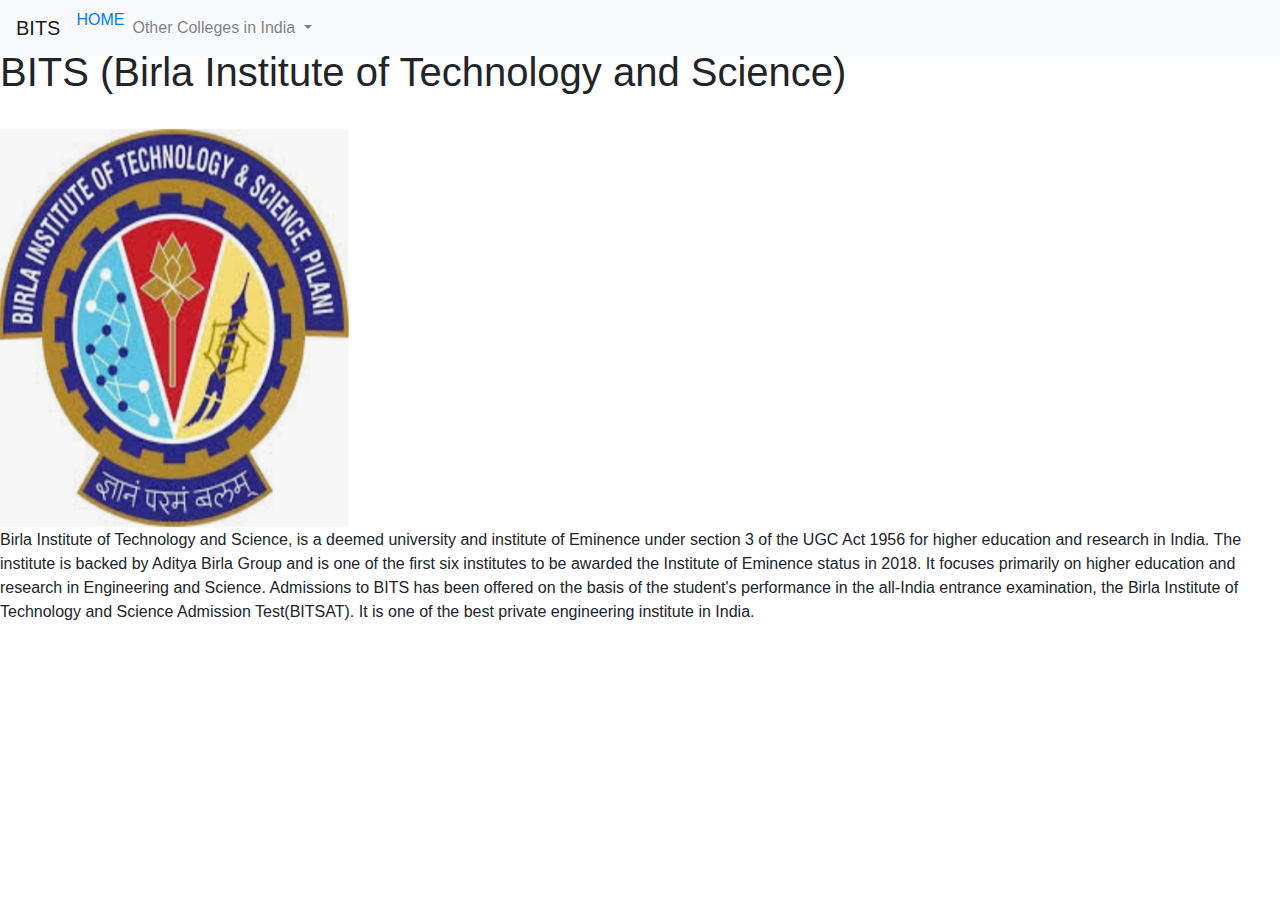
<file: bits.html>
<!doctype html>
<html lang="en">
  <head>
    <!-- Required meta tags -->
    <meta charset="utf-8">
    <meta name="viewport" content="width=device-width, initial-scale=1, shrink-to-fit=no">

    <!-- Bootstrap CSS -->
    <link rel="stylesheet" href="https://stackpath.bootstrapcdn.com/bootstrap/4.5.2/css/bootstrap.min.css" integrity="sha384-JcKb8q3iqJ61gNV9KGb8thSsNjpSL0n8PARn9HuZOnIxN0hoP+VmmDGMN5t9UJ0Z" crossorigin="anonymous">
     
    <title>My Web Page</title>
    
</head>
  <body>
    <div class="home">
        <nav class="navbar navbar-expand-lg navbar-light bg-light fixed-top">
            <a class="navbar-brand" href="#">BITS</a>
            <button class="navbar-toggler" type="button" data-toggle="collapse" data-target="#navbarSupportedContent" aria-controls="navbarSupportedContent" aria-expanded="false" aria-label="Toggle navigation">
              <span class="navbar-toggler-icon"></span>
            </button>
          
            <div class="collapse navbar-collapse" id="navbarSupportedContent">
              <ul class="navbar-nav mr-auto">
                <a  href="index.html">HOME</a>
                <li class="nav-item dropdown">
                    <a class="nav-link dropdown-toggle" href="#" id="navbarDropdown" role="button" data-toggle="dropdown" aria-haspopup="true" aria-expanded="false">
                      Other Colleges in India
                    </a>
                <div class="dropdown-menu" aria-labelledby="navbarDropdown">
                    <a class="dropdown-item" href="iit.html">IIT</a>
                    <a class="dropdown-item" href="nit.html">NIT</a>
                    
                      <a class="dropdown-item" href="thapar.html">THAPAR</a>
                  </div>
                
                    </nav>
                    </div>
                    <br><br>
                
            
            <h1><centre>BITS (Birla Institute of Technology and Science)</centre></h1> 
            <br>
            <div class="img">
              <img src="IMG_20200920_144510.jpg" height="400px" width="350px">
             </div>
               <p> Birla Institute of Technology and Science, is a deemed university and institute of Eminence under section 3
                of the UGC Act 1956 for higher education and research in India. The institute is backed by Aditya Birla Group
                and is one of the first six institutes to be awarded the Institute of Eminence status in 2018. It focuses
                primarily on higher education and research in Engineering and Science. Admissions to BITS has been offered on the  
                basis of the student's performance in the all-India entrance examination, the Birla Institute of Technology and
                Science Admission Test(BITSAT). It is one of the best private engineering institute in India.
             </p>

                    

    
            <!-- Optional JavaScript -->
            <!-- jQuery first, then Popper.js, then Bootstrap JS -->
            <script src="https://code.jquery.com/jquery-3.5.1.slim.min.js" integrity="sha384-DfXdz2htPH0lsSSs5nCTpuj/zy4C+OGpamoFVy38MVBnE+IbbVYUew+OrCXaRkfj" crossorigin="anonymous"></script>
            <script src="https://cdn.jsdelivr.net/npm/popper.js@1.16.1/dist/umd/popper.min.js" integrity="sha384-9/reFTGAW83EW2RDu2S0VKaIzap3H66lZH81PoYlFhbGU+6BZp6G7niu735Sk7lN" crossorigin="anonymous"></script>
            <script src="https://stackpath.bootstrapcdn.com/bootstrap/4.5.2/js/bootstrap.min.js" integrity="sha384-B4gt1jrGC7Jh4AgTPSdUtOBvfO8shuf57BaghqFfPlYxofvL8/KUEfYiJOMMV+rV" crossorigin="anonymous"></script>
          </body>
        </html>



    </body>
</html>
</file>
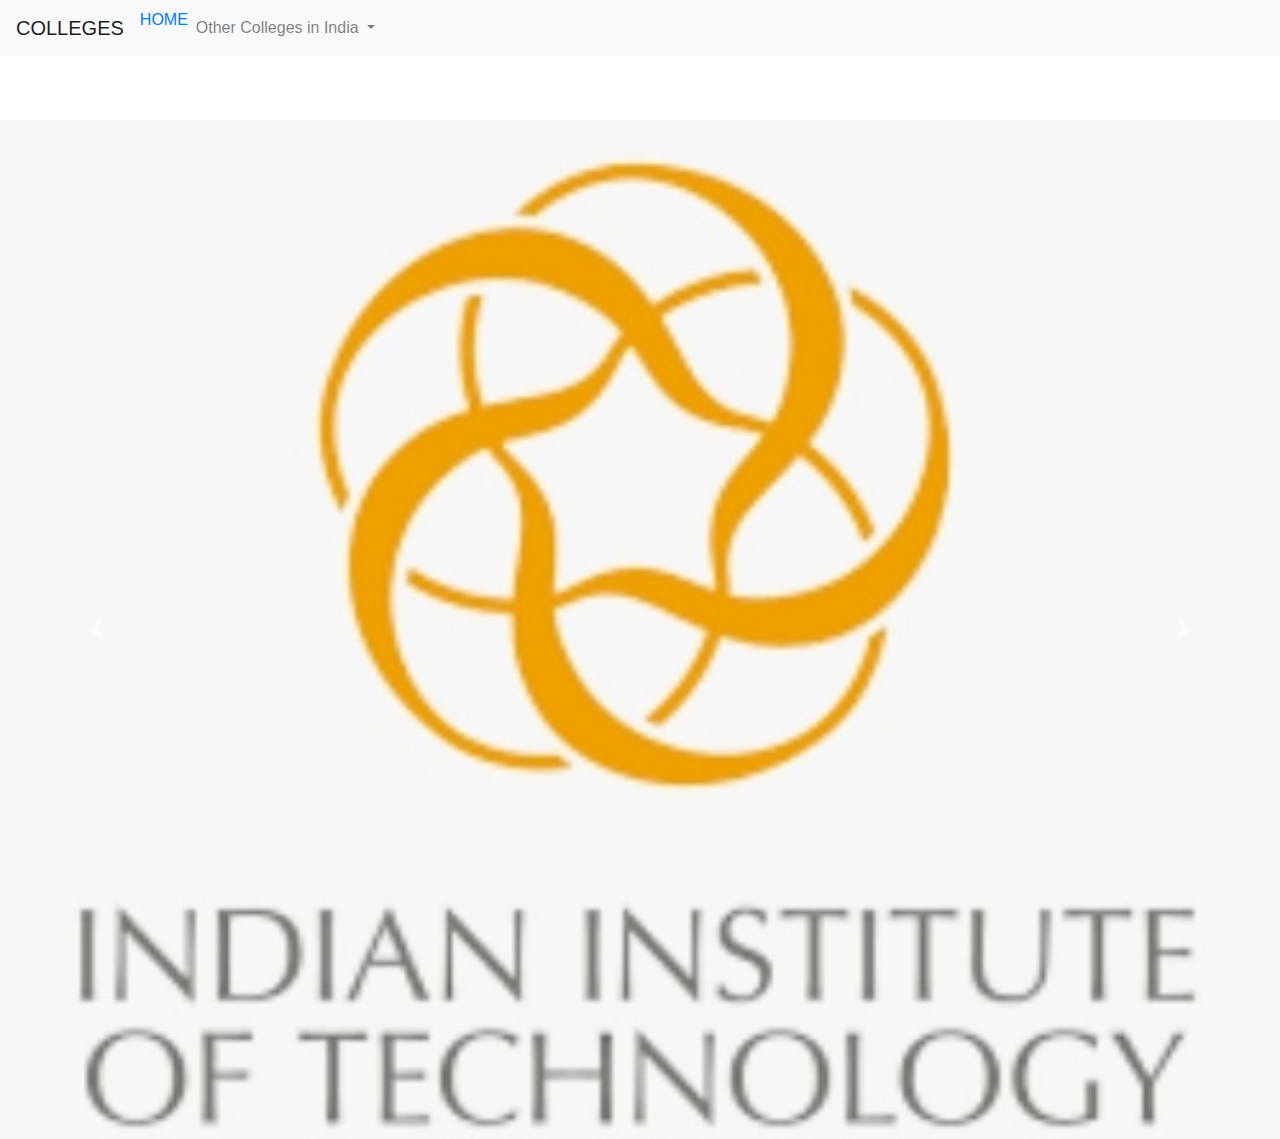
<file: college.html>
<!doctype html>
<html lang="en">
  <head>
    <!-- Required meta tags -->
    <meta charset="utf-8">
    <meta name="viewport" content="width=device-width, initial-scale=1, shrink-to-fit=no">

    <!-- Bootstrap CSS -->
    <link rel="stylesheet" href="https://stackpath.bootstrapcdn.com/bootstrap/4.5.2/css/bootstrap.min.css" integrity="sha384-JcKb8q3iqJ61gNV9KGb8thSsNjpSL0n8PARn9HuZOnIxN0hoP+VmmDGMN5t9UJ0Z" crossorigin="anonymous">
     
    <title>SCOPE</title>
    
</head>
   
  <body>
    <div class="home">
      <nav class="navbar navbar-expand-lg navbar-light bg-light fixed-top">
          <a class="navbar-brand" href="#">COLLEGES</a>
          <button class="navbar-toggler" type="button" data-toggle="collapse" data-target="#navbarSupportedContent" aria-controls="navbarSupportedContent" aria-expanded="false" aria-label="Toggle navigation">
            <span class="navbar-toggler-icon"></span>
          </button>
        
          <div class="collapse navbar-collapse" id="navbarSupportedContent">
            <ul class="navbar-nav mr-auto">
              <a  href="index.html">HOME</a>
                
              
              <li class="nav-item dropdown">
                <a class="nav-link dropdown-toggle" href="#" id="navbarDropdown" role="button" data-toggle="dropdown" aria-haspopup="true" aria-expanded="false">
                  Other Colleges in India
                </a>
                <div class="dropdown-menu" aria-labelledby="navbarDropdown">
                  <a class="dropdown-item" href="iit.html">IIT</a>
                  <a class="dropdown-item" href="nit.html">NIT</a>
                  <a class="dropdown-item" href="thapar.html">THAPAR</a>
                  <a class="dropdown-item" href="bits.html">BITS</a>
                  
                  <div class="dropdown-divider"></div>
                  <a class="dropdown-item" href="about.html">About Me</a>
                </div>
              </li>
              
                
              
            </ul>
            
          </div>
        </nav>

  </div>
  
    
              <br><br>

       
            <div id="carouselExampleIndicators" class="carousel slide" data-ride="carousel">
              <ol class="carousel-indicators">
                <li data-target="#carouselExampleIndicators" data-slide-to="0" class="active"></li>
                <li data-target="#carouselExampleIndicators" data-slide-to="1"></li>
                <li data-target="#carouselExampleIndicators" data-slide-to="2"></li>
              </ol>
            </div>
        </nav>
        <br><br><br>
              <!--<div class="carousel-inner">
                <div class="carousel-item active">
                  <a href="iit.html">
                  <img src="IMG_20200920_144556.jpg" class="d-block w-200" alt="..."></a>
                </div>
                <div class="carousel-item">
                  <a href="nit.html">
                  <img src="IMG_20200920_144452.jpg" class="d-block w-200" alt="..."></a>
                </div>
                <div class="carousel-item">
                  <a href="thapar.html">
                  <img src="IMG_20200920_144529.jpg" class="d-block w-200" alt="..."></a>
                </div>
                <div class="carousel-item">
                  <a href="bits.html">
                  <img src="IMG_20200920_144510.jpg" class="d-block w-200" alt="..."></a>
                </div>
              </div>
              <a class="carousel-control-prev" href="#carouselExampleIndicators" role="button" data-slide="prev">
                <span class="carousel-control-prev-icon" aria-hidden="true"></span>
                <span class="sr-only">Previous</span>
              </a>
              <a class="carousel-control-next" href="#carouselExampleIndicators" role="button" data-slide="next">
                <span class="carousel-control-next-icon" aria-hidden="true"></span>
                <span class="sr-only">Next</span>
              </a>
            </div>-->
            <div id="carouselExampleFade" class="carousel slide carousel-fade" data-ride="carousel">
              <div class="carousel-inner">
                <div class="carousel-item active">
                  <a href="iit.html">
                  <img src="IMG_20200920_144556.jpg" class="d-block w-100" alt="1"></a>
                </div>
                <div class="carousel-item">
                  <a href="nit.html">
                  <img src="IMG_20200920_144452.jpg" class="d-block w-100" alt="1"></a>
                </div>
                <div class="carousel-item">
                  <a href="thapar.html">
                  <img src="IMG_20200920_144529.jpg" class="d-block w-100" alt="1"></a>
                </div>
                <div class="carousel-item">
                  <a href="bits.html">
                  <img src="IMG_20200920_144510.jpg" class="d-block w-100" alt="1"></a>
                </div>
              </div>
              <a class="carousel-control-prev" href="#carouselExampleFade" role="button" data-slide="prev">
                <span class="carousel-control-prev-icon" aria-hidden="true"></span>
                <span class="sr-only">Previous</span>
              </a>
              <a class="carousel-control-next" href="#carouselExampleFade" role="button" data-slide="next">
                <span class="carousel-control-next-icon" aria-hidden="true"></span>
                <span class="sr-only">Next</span>
              </a>
            </div>
        
          
            
    
      
    


      <!-- Optional JavaScript -->
            <!-- jQuery first, then Popper.js, then Bootstrap JS -->
            <script src="https://code.jquery.com/jquery-3.5.1.slim.min.js" integrity="sha384-DfXdz2htPH0lsSSs5nCTpuj/zy4C+OGpamoFVy38MVBnE+IbbVYUew+OrCXaRkfj" crossorigin="anonymous"></script>
            <script src="https://cdn.jsdelivr.net/npm/popper.js@1.16.1/dist/umd/popper.min.js" integrity="sha384-9/reFTGAW83EW2RDu2S0VKaIzap3H66lZH81PoYlFhbGU+6BZp6G7niu735Sk7lN" crossorigin="anonymous"></script>
            <script src="https://stackpath.bootstrapcdn.com/bootstrap/4.5.2/js/bootstrap.min.js" integrity="sha384-B4gt1jrGC7Jh4AgTPSdUtOBvfO8shuf57BaghqFfPlYxofvL8/KUEfYiJOMMV+rV" crossorigin="anonymous"></script>
          </body>
        </html>
</file>
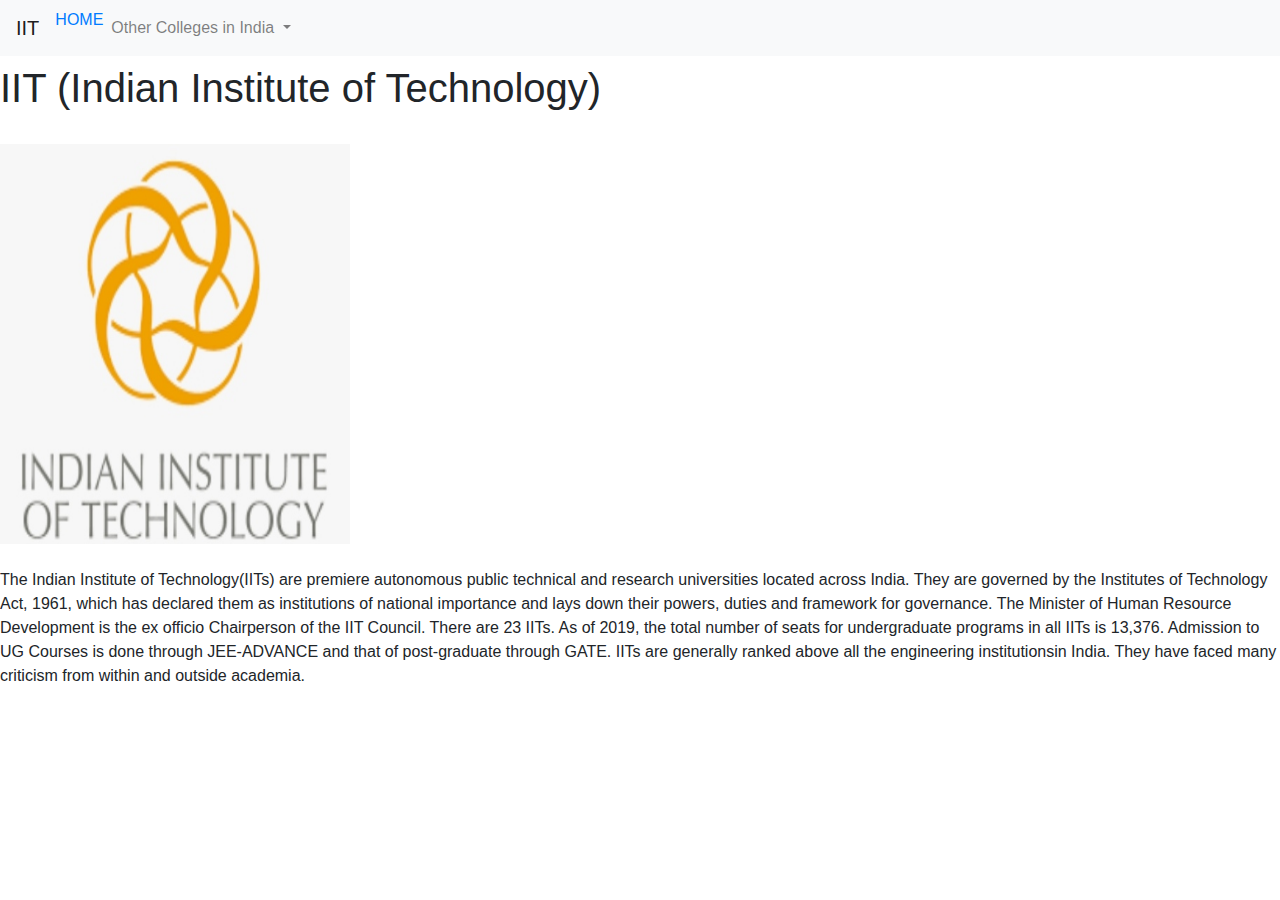
<file: iit.html>
<!doctype html>
<html lang="en">
  <head>
    <!-- Required meta tags -->
    <meta charset="utf-8">
    <meta name="viewport" content="width=device-width, initial-scale=1, shrink-to-fit=no">

    <!-- Bootstrap CSS -->
    <link rel="stylesheet" href="https://stackpath.bootstrapcdn.com/bootstrap/4.5.2/css/bootstrap.min.css" integrity="sha384-JcKb8q3iqJ61gNV9KGb8thSsNjpSL0n8PARn9HuZOnIxN0hoP+VmmDGMN5t9UJ0Z" crossorigin="anonymous">
     
    <title>My Web Page</title>
     
</head>
  <body>
    <div class="home">
        <nav class="navbar navbar-expand-lg navbar-light bg-light fixed-top">
            <a class="navbar-brand" href="#">IIT</a>
            <button class="navbar-toggler" type="button" data-toggle="collapse" data-target="#navbarSupportedContent" aria-controls="navbarSupportedContent" aria-expanded="false" aria-label="Toggle navigation">
              <span class="navbar-toggler-icon"></span>
            </button>
          
            <div class="collapse navbar-collapse" id="navbarSupportedContent">
              <ul class="navbar-nav mr-auto">
                <a  href="index.html">HOME</a>
                <li class="nav-item dropdown">
                    <a class="nav-link dropdown-toggle" href="#" id="navbarDropdown" role="button" data-toggle="dropdown" aria-haspopup="true" aria-expanded="false">
                      Other Colleges in India
                    </a>
                <div class="dropdown-menu" aria-labelledby="navbarDropdown">
                    <a class="dropdown-item" href="nit.html">NIT</a>
                    <a class="dropdown-item" href="thapar.html">THAPAR</a>
                    
                      <a class="dropdown-item" href="bits.html">BITS</a>
                  </div>
                
                    </nav>
                    </div>
                    <br><br>
                    <p>
                    
                    <h1><centre>IIT (Indian Institute of Technology)</centre></h1> 
                    <br>
                    <div class="img">
                    <img src="IMG_20200920_144556.jpg" height="400px" width="350px">
                    </div>
                    
                    <br>
                
                      The Indian Institute of Technology(IITs) are premiere autonomous public technical and research universities
                      located across India. They are governed by the Institutes of Technology Act, 1961, which has declared them 
                      as institutions of national importance and lays down their powers, duties and framework for governance.
                      The Minister of Human Resource Development is the ex officio Chairperson of the IIT Council. There are 23 IITs.
                      As of 2019, the total number of seats for undergraduate programs in all IITs is 13,376. Admission to UG Courses 
                      is done through JEE-ADVANCE and that of post-graduate through GATE. IITs are generally ranked above all the 
                      engineering institutionsin India. They have faced many criticism from within and outside academia.   
                  </p>

         </div>
            <!-- Optional JavaScript -->
            <!-- jQuery first, then Popper.js, then Bootstrap JS -->
            <script src="https://code.jquery.com/jquery-3.5.1.slim.min.js" integrity="sha384-DfXdz2htPH0lsSSs5nCTpuj/zy4C+OGpamoFVy38MVBnE+IbbVYUew+OrCXaRkfj" crossorigin="anonymous"></script>
            <script src="https://cdn.jsdelivr.net/npm/popper.js@1.16.1/dist/umd/popper.min.js" integrity="sha384-9/reFTGAW83EW2RDu2S0VKaIzap3H66lZH81PoYlFhbGU+6BZp6G7niu735Sk7lN" crossorigin="anonymous"></script>
            <script src="https://stackpath.bootstrapcdn.com/bootstrap/4.5.2/js/bootstrap.min.js" integrity="sha384-B4gt1jrGC7Jh4AgTPSdUtOBvfO8shuf57BaghqFfPlYxofvL8/KUEfYiJOMMV+rV" crossorigin="anonymous"></script>
          </body>
        </html>
</file>
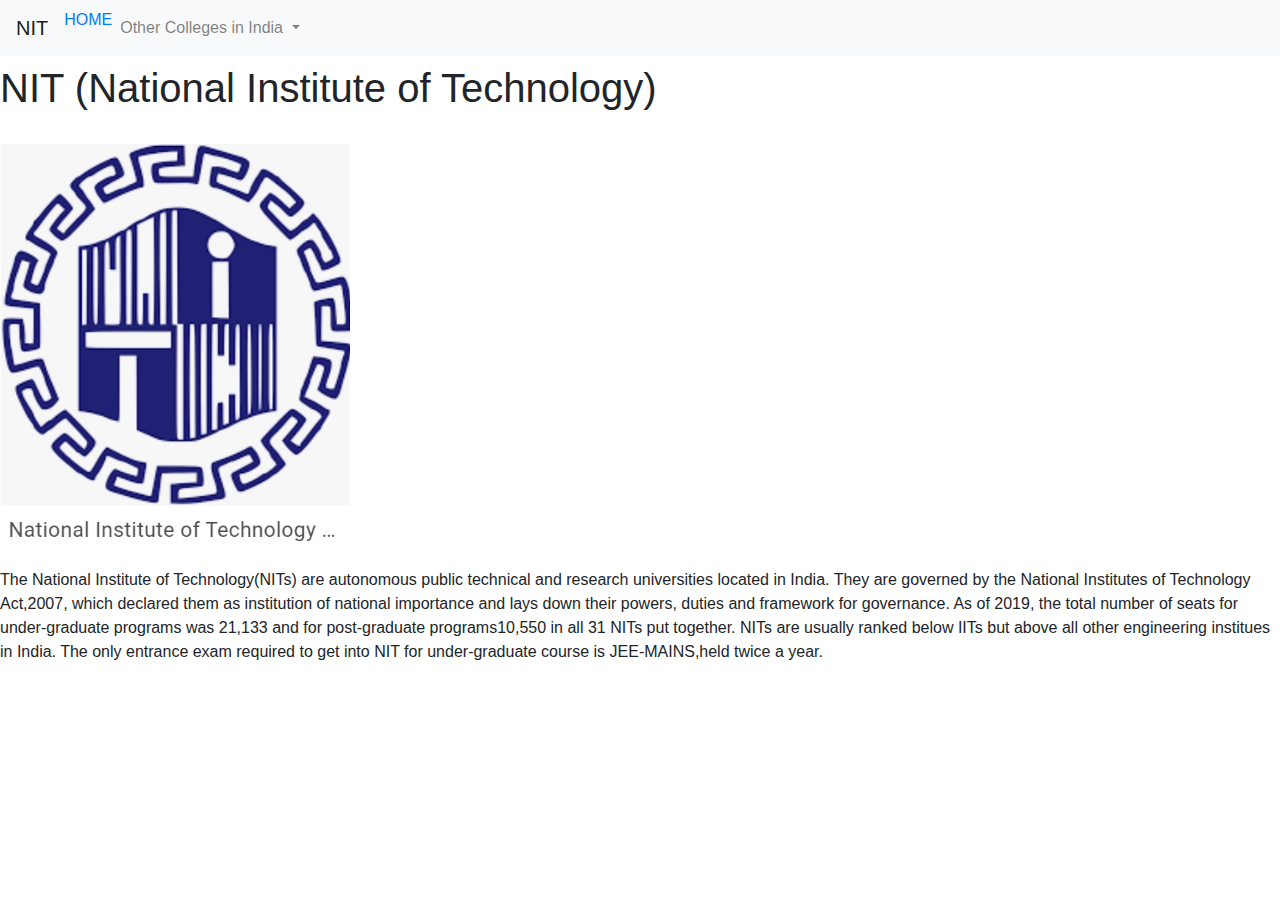
<file: nit.html>
<!doctype html>
<html lang="en">
  <head>
    <!-- Required meta tags -->
    <meta charset="utf-8">
    <meta name="viewport" content="width=device-width, initial-scale=1, shrink-to-fit=no">

    <!-- Bootstrap CSS -->
    <link rel="stylesheet" href="https://stackpath.bootstrapcdn.com/bootstrap/4.5.2/css/bootstrap.min.css" integrity="sha384-JcKb8q3iqJ61gNV9KGb8thSsNjpSL0n8PARn9HuZOnIxN0hoP+VmmDGMN5t9UJ0Z" crossorigin="anonymous">
     
    <title>My Web Page</title>
      
</head>
  <body>
    <div class="home">
        <nav class="navbar navbar-expand-lg navbar-light bg-light fixed-top">
            <a class="navbar-brand" href="#">NIT</a>
            <button class="navbar-toggler" type="button" data-toggle="collapse" data-target="#navbarSupportedContent" aria-controls="navbarSupportedContent" aria-expanded="false" aria-label="Toggle navigation">
              <span class="navbar-toggler-icon"></span>
            </button>
          
            <div class="collapse navbar-collapse" id="navbarSupportedContent">
              <ul class="navbar-nav mr-auto">
                <a  href="index.html">HOME</a>
                <li class="nav-item dropdown">
                    <a class="nav-link dropdown-toggle" href="#" id="navbarDropdown" role="button" data-toggle="dropdown" aria-haspopup="true" aria-expanded="false">
                      Other Colleges in India
                    </a>
                <div class="dropdown-menu" aria-labelledby="navbarDropdown">
                    <a class="dropdown-item" href="iit.html">IIT</a>
                    <a class="dropdown-item" href="thapar.html">THAPAR</a>
                    
                      <a class="dropdown-item" href="bits.html">BITS</a>
                  </div>
                
                    </nav>
                    </div><br><br>
                    <p>
                    <h1><centre>NIT (National Institute of Technology)</centre></h1> 
                    <br>
                    <div class="img">
                       <img src="IMG_20200920_144452.jpg" height="400px" width="350px">
                      </div>
                       <br>
                        The National Institute of Technology(NITs) are autonomous public technical and research universities
                        located in India. They are governed by the National Institutes of Technology Act,2007, which declared them as 
                        institution of national importance and lays down their powers, duties and framework for governance. As of
                        2019, the total number of seats for under-graduate programs was 21,133 and for post-graduate programs10,550 
                        in all 31 NITs put together. NITs are usually ranked below IITs but above all other engineering institues 
                        in India. The only entrance exam required to get into NIT for under-graduate course is JEE-MAINS,held twice
                        a year.



                    </p>

    
            <!-- Optional JavaScript -->
            <!-- jQuery first, then Popper.js, then Bootstrap JS -->
            <script src="https://code.jquery.com/jquery-3.5.1.slim.min.js" integrity="sha384-DfXdz2htPH0lsSSs5nCTpuj/zy4C+OGpamoFVy38MVBnE+IbbVYUew+OrCXaRkfj" crossorigin="anonymous"></script>
            <script src="https://cdn.jsdelivr.net/npm/popper.js@1.16.1/dist/umd/popper.min.js" integrity="sha384-9/reFTGAW83EW2RDu2S0VKaIzap3H66lZH81PoYlFhbGU+6BZp6G7niu735Sk7lN" crossorigin="anonymous"></script>
            <script src="https://stackpath.bootstrapcdn.com/bootstrap/4.5.2/js/bootstrap.min.js" integrity="sha384-B4gt1jrGC7Jh4AgTPSdUtOBvfO8shuf57BaghqFfPlYxofvL8/KUEfYiJOMMV+rV" crossorigin="anonymous"></script>
          </body>
        </html>



    </body>
</html>
</file>
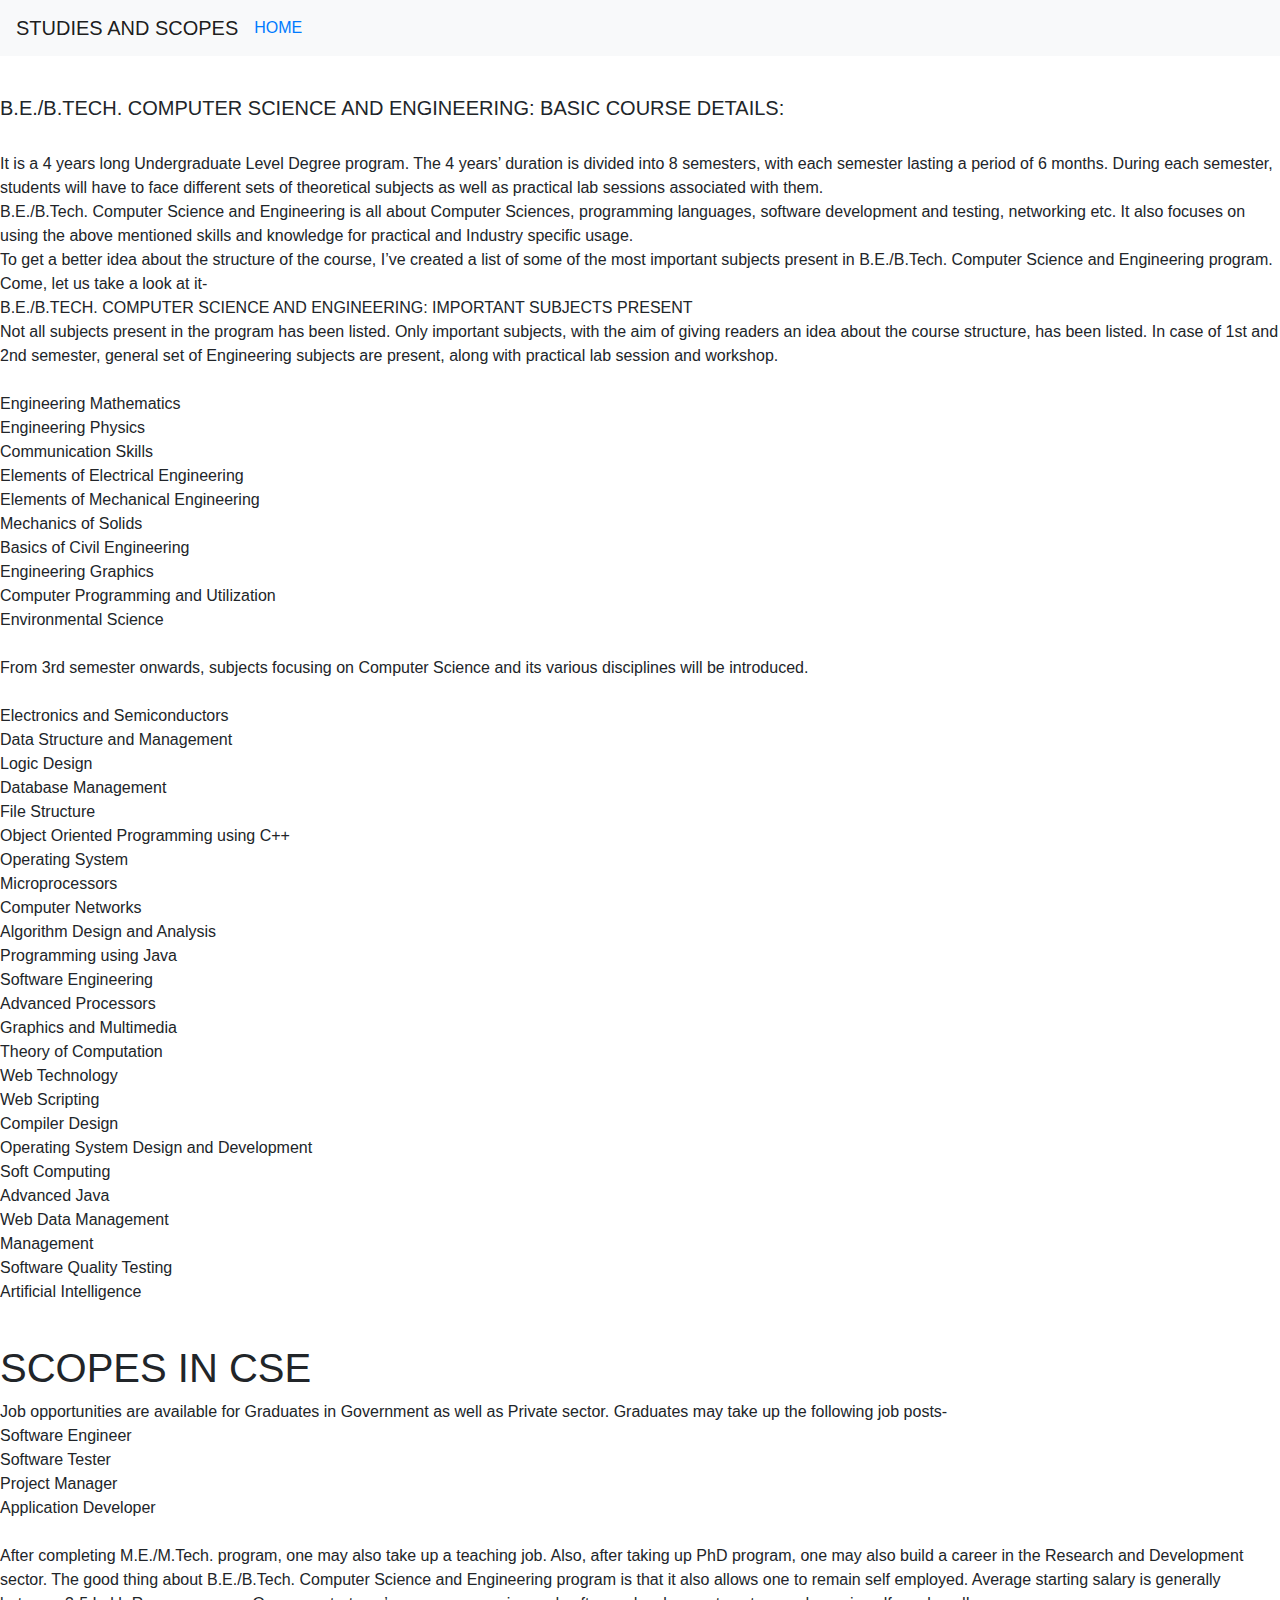
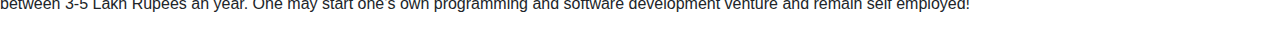
<file: scope.html>
<!doctype html>
<html lang="en">
  <head>
    <!-- Required meta tags -->
    <meta charset="utf-8">
    <meta name="viewport" content="width=device-width, initial-scale=1, shrink-to-fit=no">

    <!-- Bootstrap CSS -->
    <link rel="stylesheet" href="https://stackpath.bootstrapcdn.com/bootstrap/4.5.2/css/bootstrap.min.css" integrity="sha384-JcKb8q3iqJ61gNV9KGb8thSsNjpSL0n8PARn9HuZOnIxN0hoP+VmmDGMN5t9UJ0Z" crossorigin="anonymous">
    <link rel="stylesheet" href="scope.css" >
    <title>SCOPE</title>
     
</head>
<body>
<div class="home">
    <nav class="navbar navbar-expand-lg navbar-light bg-light fixed-top">
        <a class="navbar-brand" href="#">STUDIES AND SCOPES</a>
        <button class="navbar-toggler" type="button" data-toggle="collapse" data-target="#navbarSupportedContent" aria-controls="navbarSupportedContent" aria-expanded="false" aria-label="Toggle navigation">
          <span class="navbar-toggler-icon"></span>
        </button>
      
        <div class="collapse navbar-collapse" id="navbarSupportedContent">
          <ul class="navbar-nav mr-auto">
            <a  href="index.html">HOME</a>
            </ul>
            </div>
            
                </nav>
                <br>
                <br>
                <br><br>
                
                  <h5>B.E./B.TECH. COMPUTER SCIENCE AND ENGINEERING: BASIC COURSE DETAILS:</h5><br>
<p>It is a 4 years long Undergraduate Level Degree program. The 4 years’ duration is divided into 8 semesters, with each semester lasting a period of 6 months. During each semester, students will have to face different sets of theoretical subjects as well as practical lab sessions associated with them.
<br>
 

B.E./B.Tech. Computer Science and Engineering is all about Computer Sciences, programming languages, software development and testing, networking etc. It also focuses on using the above mentioned skills and knowledge for practical and Industry specific usage.
<br>
 

To get a better idea about the structure of the course, I’ve created a list of some of the most important subjects present in B.E./B.Tech. Computer Science and Engineering program. Come, let us take a look at it-
<br>
 

B.E./B.TECH. COMPUTER SCIENCE AND ENGINEERING: IMPORTANT SUBJECTS PRESENT <br>
Not all subjects present in the program has been listed. Only important subjects, with the aim of giving readers an idea about the course structure, has been listed.
In case of 1st and 2nd semester, general set of Engineering subjects are present, along with practical lab session and workshop.
<br><br>
Engineering Mathematics<br>
Engineering Physics<br>
Communication Skills<br>
Elements of Electrical Engineering<br>
Elements of Mechanical Engineering<br>
Mechanics of Solids<br>
Basics of Civil Engineering<br>
Engineering Graphics<br>
Computer Programming and Utilization<br>
Environmental Science<br><br>
 

From 3rd semester onwards, subjects focusing on Computer Science and its various disciplines will be introduced.

 <br>
<br>
Electronics and Semiconductors<br>
Data Structure and Management<br>
Logic Design<br>
Database Management<br>
File Structure<br>
Object Oriented Programming using C++<br>
Operating System<br>
Microprocessors<br>
Computer Networks<br>
Algorithm Design and Analysis<br>
Programming using Java<br>
Software Engineering<br>
Advanced Processors<br>
Graphics and Multimedia<br>
Theory of Computation<br>
Web Technology<br>
Web Scripting<br>
Compiler Design<br>
Operating System Design and Development<br>
Soft Computing<br>
Advanced Java<br>
Web Data Management<br>
Management<br>
Software Quality Testing<br>
Artificial Intelligence     <br>        


</p>
<br>
                <h1> SCOPES IN CSE</h1>
                
                <p>
                  Job opportunities are available for Graduates in Government as well as Private sector. Graduates may take up the following job posts-

 <br>

Software Engineer<br>
Software Tester<br>

Project Manager<br>
Application Developer<br><br>
After completing M.E./M.Tech. program, one may also take up a teaching job. Also, after taking up PhD program, one may also build a career in the Research and Development sector. The good thing about B.E./B.Tech. Computer Science and Engineering program is that it also allows one to remain self employed. Average starting salary is generally between 3-5 Lakh Rupees an year. One may start one’s own programming and software development venture and remain self employed!   


               </p>

                

  
      

      <!-- Optional JavaScript -->
            <!-- jQuery first, then Popper.js, then Bootstrap JS -->
            <script src="https://code.jquery.com/jquery-3.5.1.slim.min.js" integrity="sha384-DfXdz2htPH0lsSSs5nCTpuj/zy4C+OGpamoFVy38MVBnE+IbbVYUew+OrCXaRkfj" crossorigin="anonymous"></script>
            <script src="https://cdn.jsdelivr.net/npm/popper.js@1.16.1/dist/umd/popper.min.js" integrity="sha384-9/reFTGAW83EW2RDu2S0VKaIzap3H66lZH81PoYlFhbGU+6BZp6G7niu735Sk7lN" crossorigin="anonymous"></script>
            <script src="https://stackpath.bootstrapcdn.com/bootstrap/4.5.2/js/bootstrap.min.js" integrity="sha384-B4gt1jrGC7Jh4AgTPSdUtOBvfO8shuf57BaghqFfPlYxofvL8/KUEfYiJOMMV+rV" crossorigin="anonymous"></script>
          </body>
        </html>
</file>
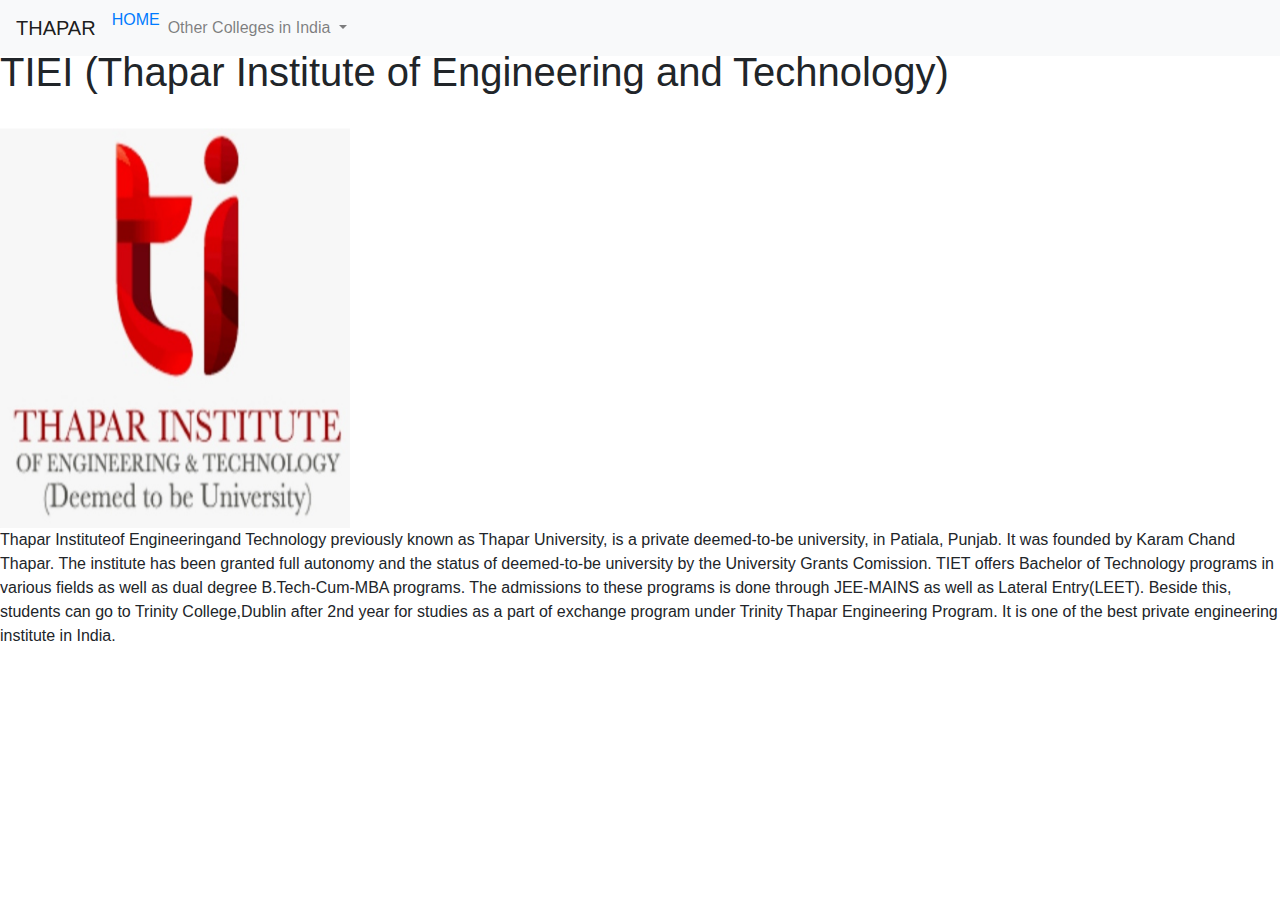
<file: thapar.html>
<!doctype html>
<html lang="en">
  <head>
    <!-- Required meta tags -->
    <meta charset="utf-8">
    <meta name="viewport" content="width=device-width, initial-scale=1, shrink-to-fit=no">

    <!-- Bootstrap CSS -->
    <link rel="stylesheet" href="https://stackpath.bootstrapcdn.com/bootstrap/4.5.2/css/bootstrap.min.css" integrity="sha384-JcKb8q3iqJ61gNV9KGb8thSsNjpSL0n8PARn9HuZOnIxN0hoP+VmmDGMN5t9UJ0Z" crossorigin="anonymous">
     
    <title>My Web Page</title>
    
</head>
  <body>

    <div class="home">
        <nav class="navbar navbar-expand-lg navbar-light bg-light fixed-top">
            <a class="navbar-brand" href="#">THAPAR</a>
            <button class="navbar-toggler" type="button" data-toggle="collapse" data-target="#navbarSupportedContent" aria-controls="navbarSupportedContent" aria-expanded="false" aria-label="Toggle navigation">
              <span class="navbar-toggler-icon"></span>
            </button>
          
            <div class="collapse navbar-collapse" id="navbarSupportedContent">
              <ul class="navbar-nav mr-auto">
                <a  href="index.html">HOME</a>
                <li class="nav-item dropdown">
                    <a class="nav-link dropdown-toggle" href="#" id="navbarDropdown" role="button" data-toggle="dropdown" aria-haspopup="true" aria-expanded="false">
                      Other Colleges in India
                    </a>
                <div class="dropdown-menu" aria-labelledby="navbarDropdown">
                    <a class="dropdown-item" href="iit.html">IIT</a>
                    <a class="dropdown-item" href="nit.html">NIT</a>
                    
                      <a class="dropdown-item" href="bits.html">BITS</a>
                  </div>
                
                    </nav>
                    </div>
               <br><br> 
            
            <h1><centre>TIEI (Thapar Institute of Engineering and Technology)</centre></h1> 
            <br>
            <div class="img">
              <img src="IMG_20200920_144529.jpg" height="400px" width="350px">
             </div>
            <p>
                Thapar Instituteof Engineeringand Technology previously known as Thapar University, is a private deemed-to-be 
                university, in Patiala, Punjab. It was founded by Karam Chand Thapar. The institute has been granted full 
                autonomy and the status of deemed-to-be university by the University Grants Comission. TIET offers Bachelor 
                of Technology programs in various fields as well as dual degree B.Tech-Cum-MBA programs. The admissions to 
                these programs is done through JEE-MAINS as well as Lateral Entry(LEET). Beside this, students can go to 
                Trinity College,Dublin after 2nd year for studies as a part of exchange program under Trinity Thapar 
                Engineering Program. It is one of the best private engineering institute in India.
                  
            </p>
                    
    
            <!-- Optional JavaScript -->
            <!-- jQuery first, then Popper.js, then Bootstrap JS -->
            <script src="https://code.jquery.com/jquery-3.5.1.slim.min.js" integrity="sha384-DfXdz2htPH0lsSSs5nCTpuj/zy4C+OGpamoFVy38MVBnE+IbbVYUew+OrCXaRkfj" crossorigin="anonymous"></script>
            <script src="https://cdn.jsdelivr.net/npm/popper.js@1.16.1/dist/umd/popper.min.js" integrity="sha384-9/reFTGAW83EW2RDu2S0VKaIzap3H66lZH81PoYlFhbGU+6BZp6G7niu735Sk7lN" crossorigin="anonymous"></script>
            <script src="https://stackpath.bootstrapcdn.com/bootstrap/4.5.2/js/bootstrap.min.js" integrity="sha384-B4gt1jrGC7Jh4AgTPSdUtOBvfO8shuf57BaghqFfPlYxofvL8/KUEfYiJOMMV+rV" crossorigin="anonymous"></script>
          </body>
        </html>



    </body>
</html>
</file>
<file: scope.css>
*{
    margin: 0;
    padding: 0;
}
body,html{
    overflow-x: hidden;

}

/*home{
    height:100vh;
    width: 100vw;
    background:url("http://source.unsplash.com/MQTQBREtUxE");
    background-size: cover;
    background-repeat: no-repeat;
    background-position: center;
    display: flex;
    justify-content: center;
    align-items: center;
}*/
</file>
